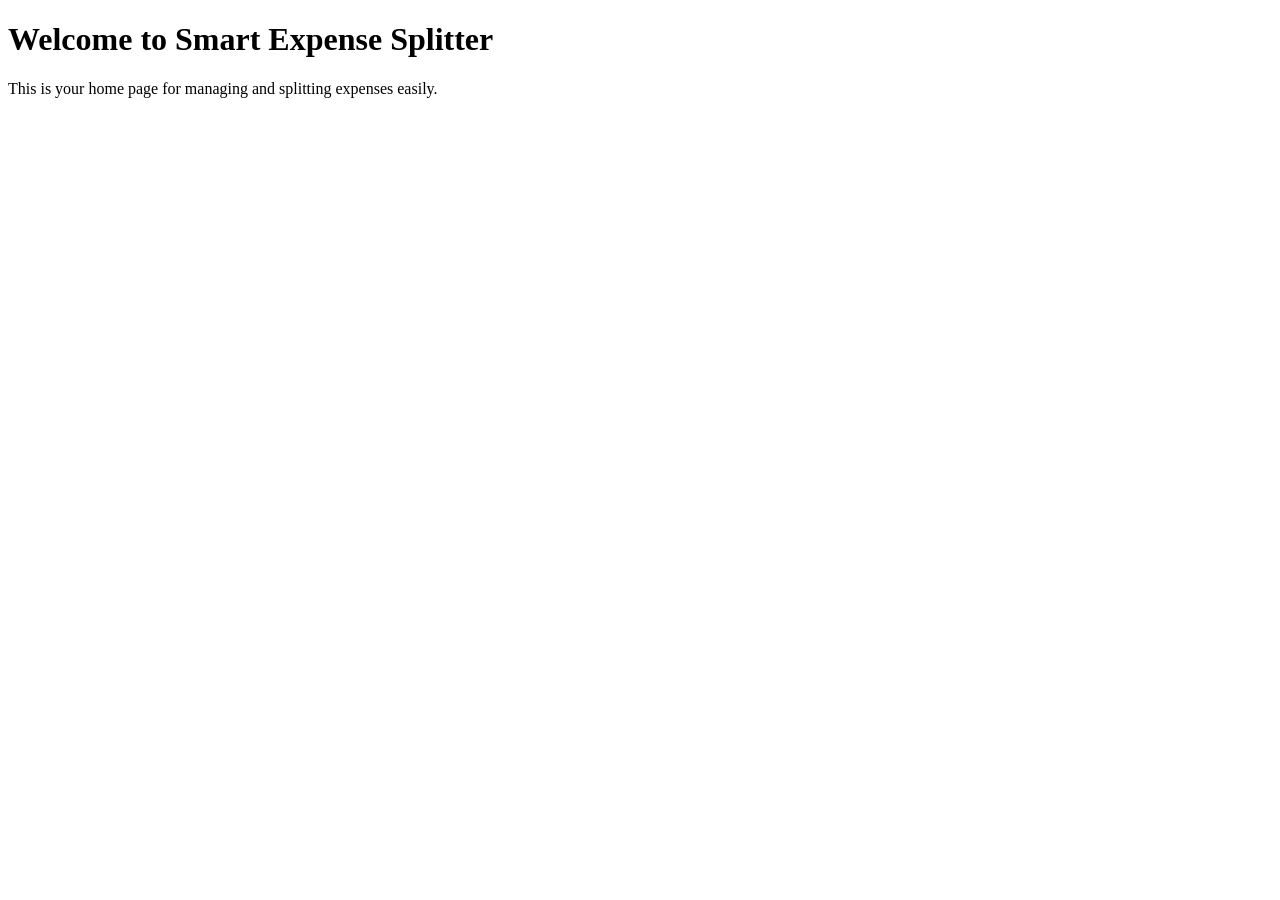
<file: frontend/index.html>
<!DOCTYPE html>
<html lang="en">
<head>
    <meta charset="UTF-8">
    <meta name="viewport" content="width=device-width, initial-scale=1.0">
    <title>Smart Expense Splitter</title>
</head>
<body>
    <h1>Welcome to Smart Expense Splitter</h1>
    <p>This is your home page for managing and splitting expenses easily.</p>
</body>
</html>
</file>
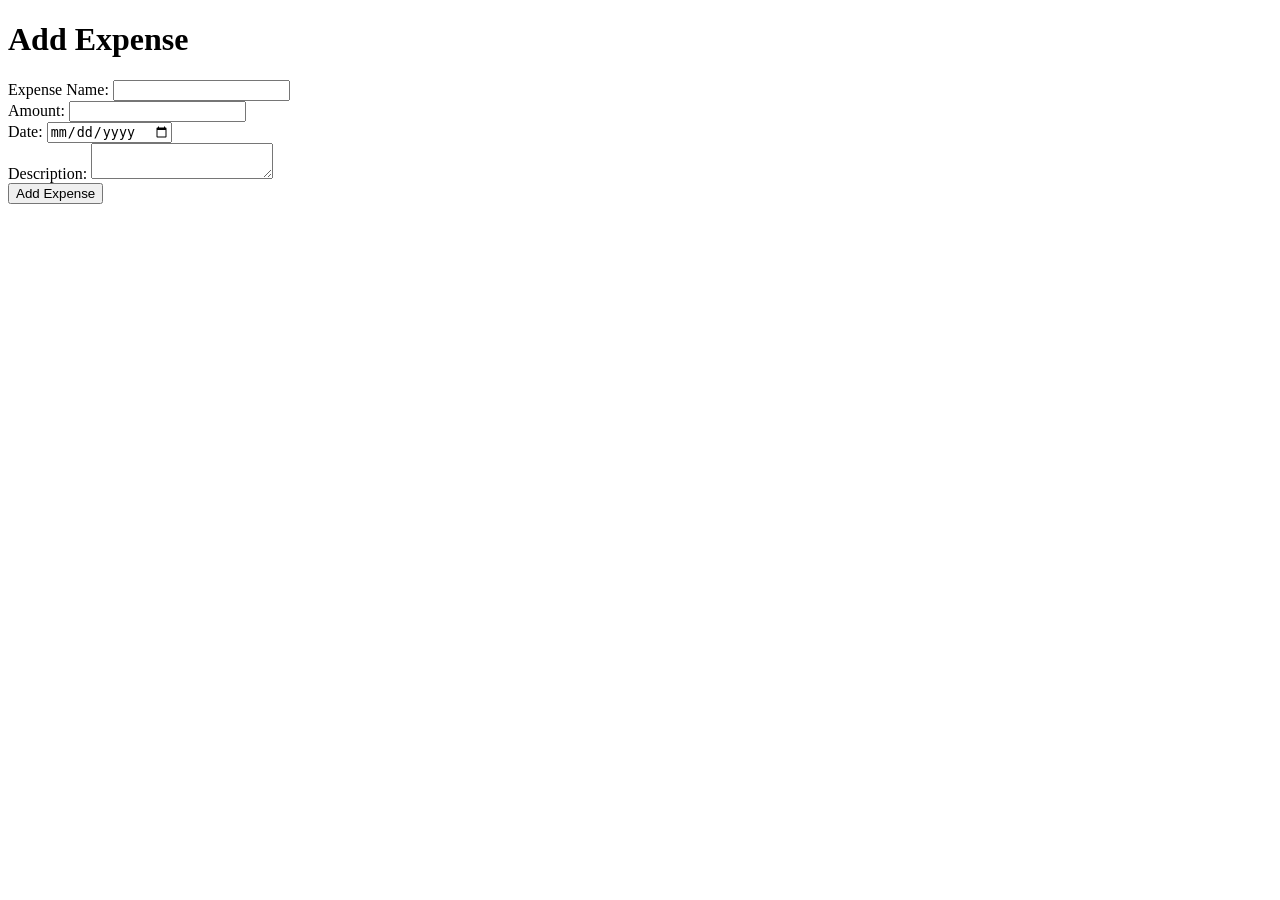
<file: frontend/add-expense.html>
<!DOCTYPE html>
<html lang="en">
<head>
    <meta charset="UTF-8">
    <meta name="viewport" content="width=device-width, initial-scale=1.0">
    <title>Add Expense</title>
</head>
<body>
    <h1>Add Expense</h1>
    <form id="add-expense-form">
        <label for="expense-name">Expense Name:</label>
        <input type="text" id="expense-name" name="expense-name" required>
        <br>

        <label for="amount">Amount:</label>
        <input type="number" id="amount" name="amount" required>
        <br>

        <label for="date">Date:</label>
        <input type="date" id="date" name="date" required>
        <br>

        <label for="description">Description:</label>
        <textarea id="description" name="description"></textarea>
        <br>

        <button type="submit">Add Expense</button>
    </form>
</body>
</html>
</file>
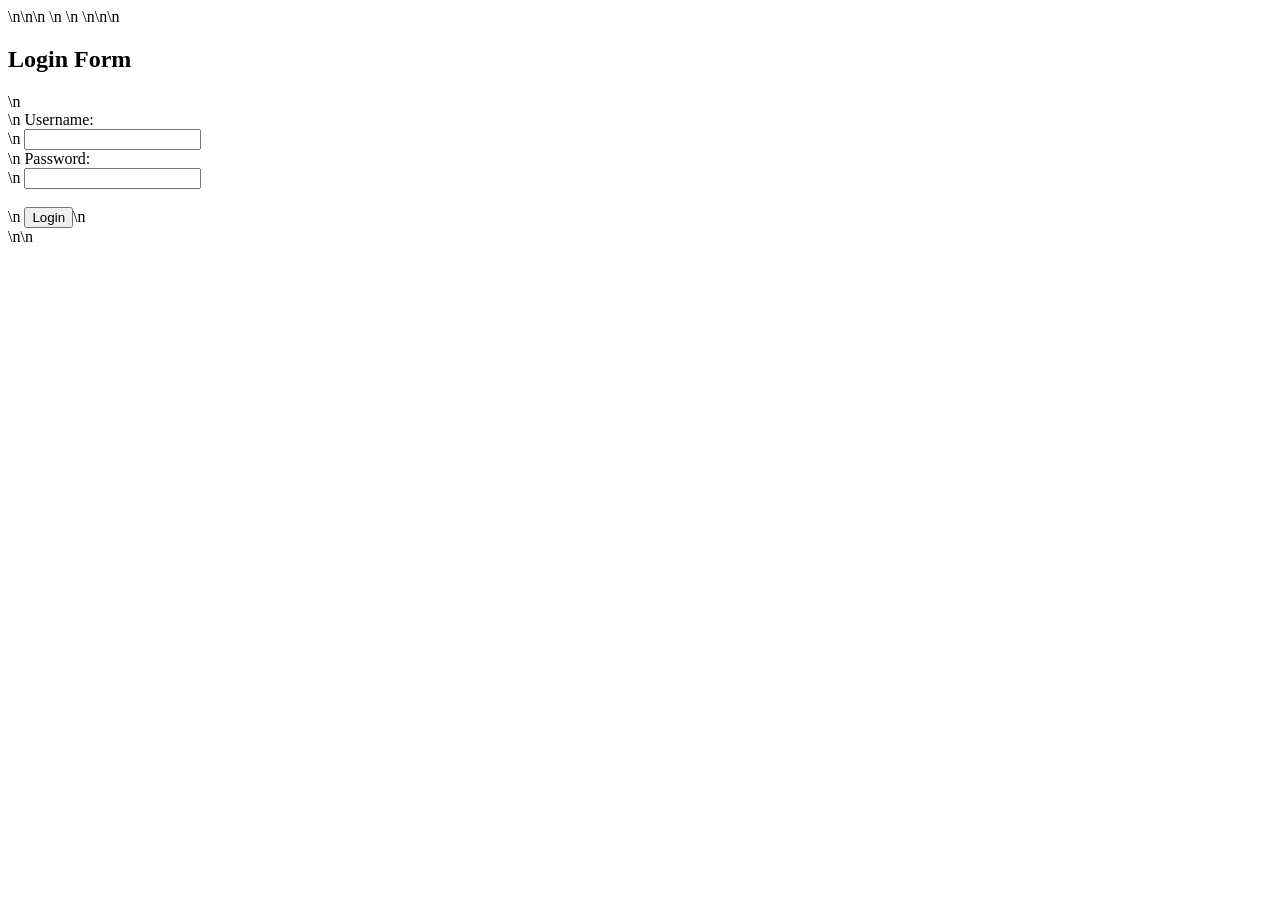
<file: frontend/login.html>
<!DOCTYPE html>\n<html lang="en">\n<head>\n    <meta charset="UTF-8">\n    <meta name="viewport" content="width=device-width, initial-scale=1.0">\n    <title>Login</title>\n</head>\n<body>\n    <h2>Login Form</h2>\n    <form action="/login" method="post">\n        <label for="username">Username:</label><br>\n        <input type="text" id="username" name="username" required><br>\n        <label for="password">Password:</label><br>\n        <input type="password" id="password" name="password" required><br><br>\n        <input type="submit" value="Login">\n    </form>\n</body>\n</html>
</file>
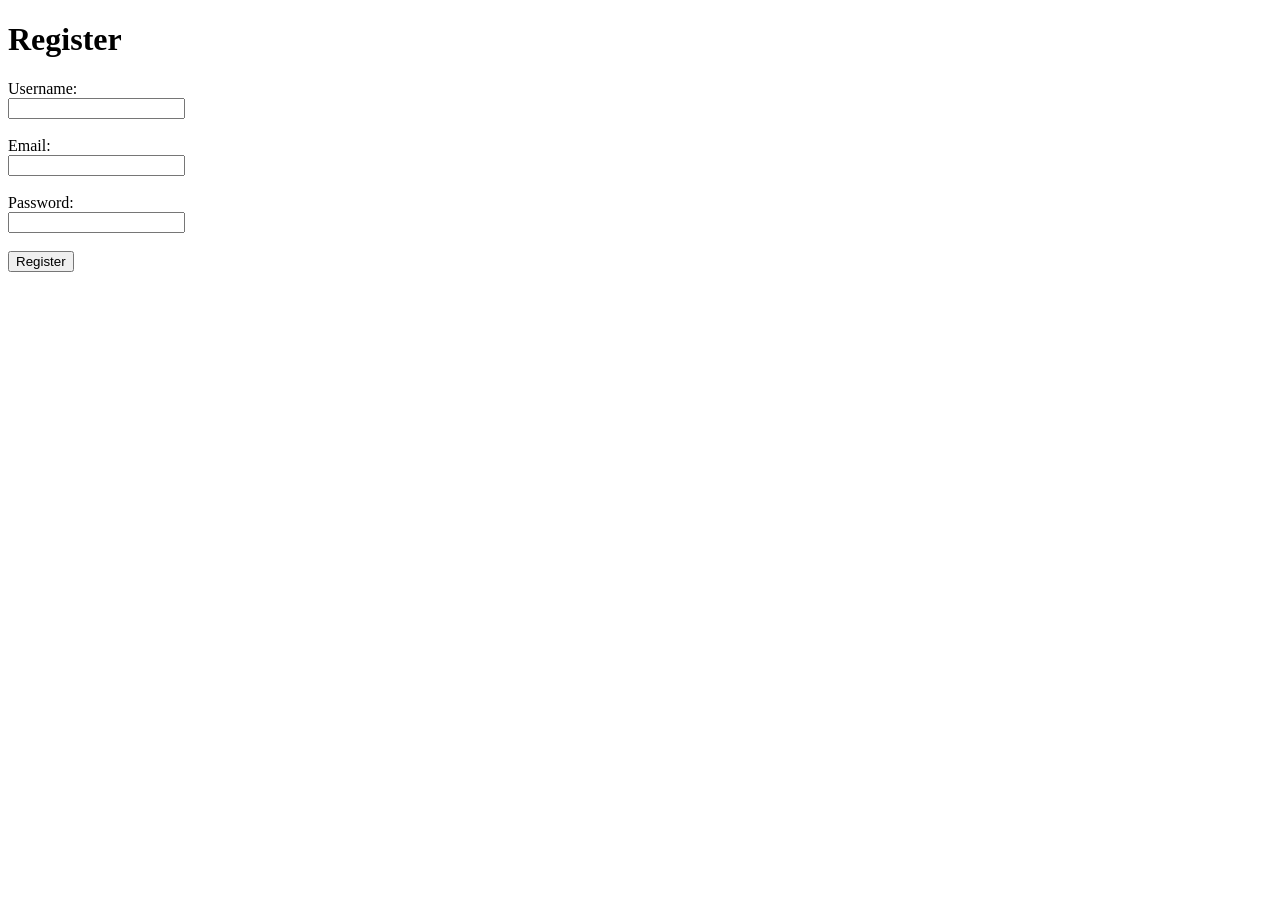
<file: frontend/register.html>
<!DOCTYPE html>
<html lang="en">
<head>
    <meta charset="UTF-8">
    <meta name="viewport" content="width=device-width, initial-scale=1.0">
    <title>Registration Form</title>
</head>
<body>
    <h1>Register</h1>
    <form action="/register" method="POST">
        <label for="username">Username:</label><br>
        <input type="text" id="username" name="username" required><br><br>
        
        <label for="email">Email:</label><br>
        <input type="email" id="email" name="email" required><br><br>
        
        <label for="password">Password:</label><br>
        <input type="password" id="password" name="password" required><br><br>
        
        <input type="submit" value="Register">
    </form>
</body>
</html>
</file>
